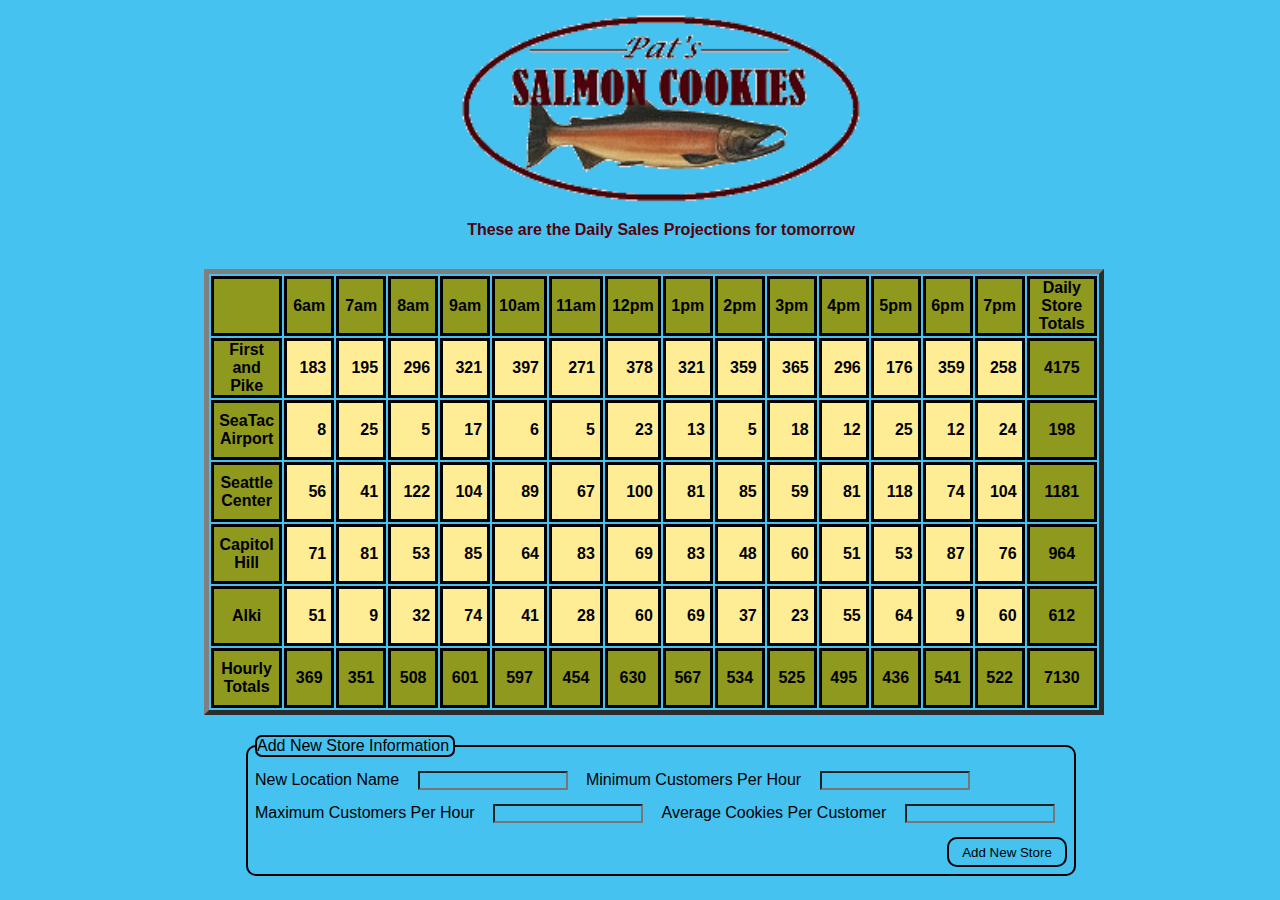
<file: sales.html>
<DOCTYPE html>
    <html>

        <head>
            <meta charset='utf-8'>
            <title>Daily Sales Projections</title>
            <link rel='stylesheet' href='css/style.css'/>
        </head>

        <body>
            <h1 id='heading'><img src = 'img/logo2.png'/></h1>
            <p class='content'>These are the Daily Sales Projections for tomorrow</p>      

                <table id='table'></table>
                
                <form id='login' action'/login' method='post'>
                    <fieldset>
                        <legend>Add New Store Information</legend>

                        <label for = 'storename'>New Location Name</label>
                        <input id = 'storename' type = 'text'/>

                        <label for = 'mincust'>Minimum Customers Per Hour</label>
                        <input id = 'mincust' type = 'text'/>
                        <br>

                        <label for = 'maxcust'>Maximum Customers Per Hour</label>
                        <input id = 'maxcust' type = 'text'/>

                        <label for = 'avgcookies'>Average Cookies Per Customer</label>
                        <input id = 'avgcookies' type = 'text'/>

                        <button id = 'submit' type = 'submit'>Add New Store</button>

                    </fieldset>
                </form>
                   
            <script type='text/javascript' src='js/app.js'></script>
        </body>
    </html>
</file>
<file: css/style.css>
* {
    font-family: gill-sans, sans-serif;
    width: 100%;
    margin: 7px;
    padding: 0;
    box-sizing: border-box;
    background-color: rgb(69, 194, 240);
}

h1 {
    text-align: center;
}

p {
    text-align: center;
    color: rgb(83, 0, 13);
    font-weight: bold;
}

img {
    width: 400;
    margin: 0px auto 10px auto;
}

table {
    width: 900px;
    border-width: thick;
    border-style: outset;
    margin: 30px auto 20px auto;
}

th:first-child, th:last-child {
    width: 60px;
    height: 60px;
}

td {
    background-color: rgb(255, 237, 150);
    width: 40px;
    height: 40px;
    font-weight: bold;
    border-style: solid;
    text-align: right;
    padding: 5px;
}

th {
    background-color: rgb(142, 153, 29);
    width: 40px;
    height: 40px;
    font-weight: bold;
    border-style: solid;
}


input {
    width: 150px;
}

fieldset {
    margin: 10px auto 10px auto;
    width: 830px;
    border: 2px solid;
    border-radius: 10px;
}

button {
    float: right;
    width: 120px;
    height: 30px;
    border: 2px solid;
    border-radius: 10px;
    text-align: center;
}

legend {
    width: 200px;
    border: 2px solid;
    border-radius: 7px;
}

div {
    margin: 40px;
    float: left;
    width: 180px;
}
</file>
